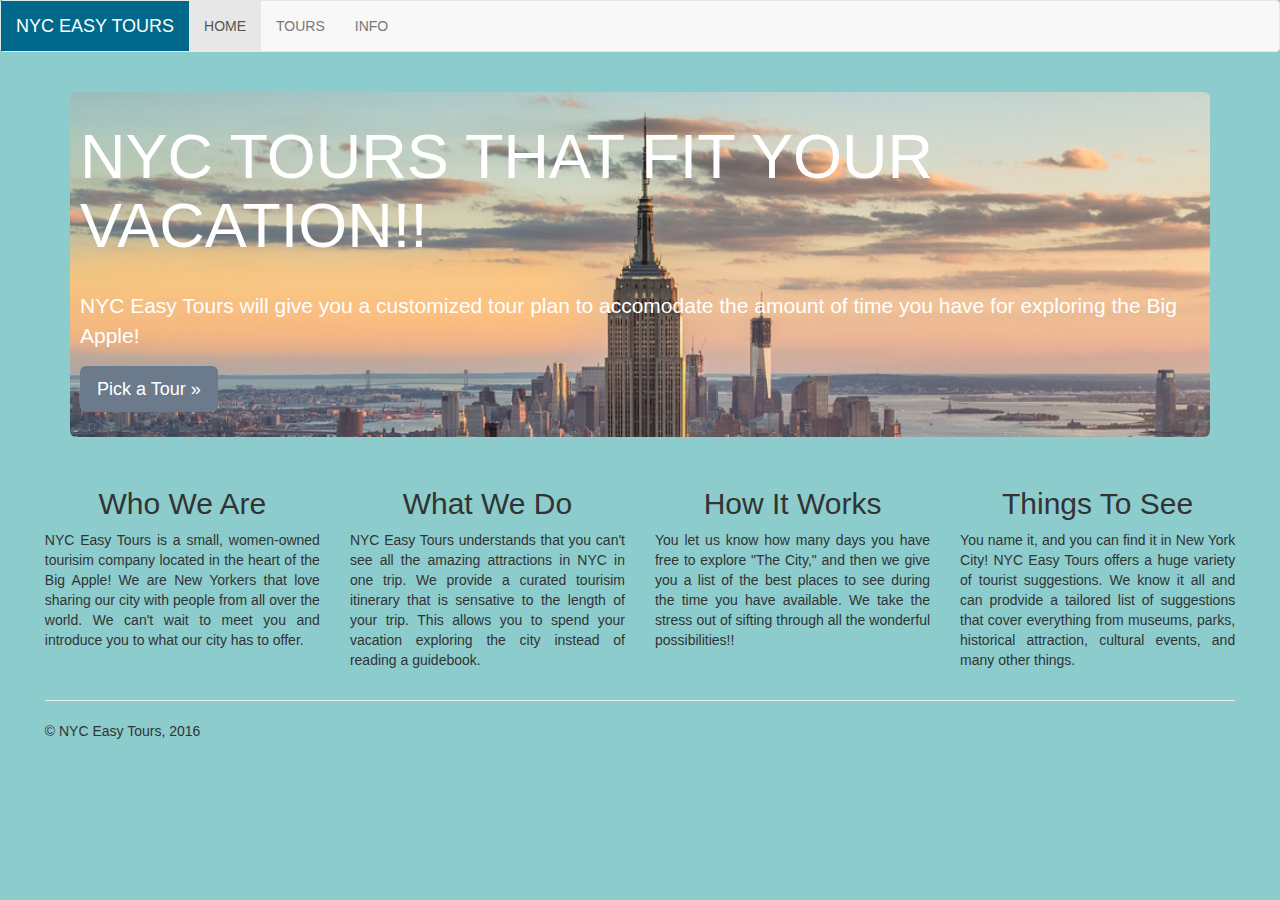
<file: index.html>
<!DOCTYPE html>
<html>

<head>

  <meta http-equiv="X-UA-Compatible" content="IE=edge">
  <meta name="viewport" content="width=device-width, initial-scale=1">

  <title>NYC Easy Tours</title>

  <!-- Bootstrap core CSS -->

  <link rel="stylesheet" href="https://maxcdn.bootstrapcdn.com/bootstrap/3.3.5/css/bootstrap.min.css">
  <link rel="stylesheet" href="css/style.css">

  <!-- HTML5 shim and Respond.js for IE8 support of HTML5 elements and media queries -->
  <!--[if lt IE 9]>
      <script src="https://oss.maxcdn.com/html5shiv/3.7.2/html5shiv.min.js"></script>
      <script src="https://oss.maxcdn.com/respond/1.4.2/respond.min.js"></script>
    <![endif]-->

</head>



<body>

<nav class="navbar navbar-default">
    <nav class="navbar-fixed-top"></nav>
    <div class="navbar-header">
      <a class="navbar-brand" id="header1" href="#">NYC EASY TOURS</a>

      <button type="button" class="navbar-toggle" id="header1" data-toggle="collapse" data-target="#myNavbar">Menu</button>
    </div>

    <div class="collapse navbar-collapse" id="myNavbar">

      <ul class="nav navbar-nav">
        <li class="active"><a href="index.html">HOME</a></li>
        <li><a href="tours.html">TOURS</a></li>
        <li><a href="info.html">INFO</a></li>
      </ul>
    </div>
    <!-- navbar collapse -->
  </nav>

  <!-- Main jumbotron for a primary marketing message or call to action -->

  <br/>

  <div class="container">

    <!-- Try it with and without a container at full width -->

    <div class="jumbotron" id="jumbo1">

      <h1>NYC TOURS THAT FIT YOUR VACATION!!</h1>
      </br>
      <p>NYC Easy Tours will give you a customized tour plan to accomodate the amount of time you have for exploring the Big Apple!</p>
      <p><a class="btn btn-lg" id="button1" href="tours.html" 
              role="button">Pick a Tour &raquo;</a></p>

    </div>

  </div>

  <div id="home-container">
    <!-- Example row of columns -->
    <div class="row">
      <div class="col-xs-12 col-sm-6 col-md-3" id="home-who">
        <h2 class="home-miniBox-title">Who We Are</h2>
        <p class="home-miniBox-text">NYC Easy Tours is a small, women-owned tourisim company located in the heart of the Big Apple!  We are New Yorkers that love sharing our city with people from all over the world.  We can't wait to meet you and introduce you to what our city has to offer.</p>
      </div>
      
      <div class="col-xs-12 col-sm-6 col-md-3" id="home-what">
        <h2 class="home-miniBox-title">What We Do</h2>
        <p class="home-miniBox-text">NYC Easy Tours understands that you can't see all the amazing attractions in NYC in one trip.  We provide a curated tourisim itinerary that is sensative to the length of your trip.  This allows you to spend your vacation exploring the city instead of reading a guidebook.</p>
      </div>
      
      <div class="col-xs-12 col-sm-6 col-md-3" id="home-types">
        <h2 class="home-miniBox-title">How It Works</h2>
        <p class="home-miniBox-text">You let us know how many days you have free to explore "The City," and then we give you a list of the best places to see during the time you have available.  We take the stress out of sifting through all the wonderful possibilities!!</p>
      </div>
      
      <div class="col-xs-12 col-sm-6 col-md-3" id="home-sites">
        <h2 class="home-miniBox-title">Things To See</h2>
        <p class="home-miniBox-text">You name it, and you can find it in New York City!  NYC Easy Tours offers a huge variety of tourist suggestions.  We know it all and can prodvide a tailored list of suggestions that cover everything from museums, parks, historical attraction, cultural events, and many other things.</p>
      </div>
    </div>

    <hr>

    <footer>
      <p>&copy; NYC Easy Tours, 2016</p>
    </footer>
  </div>
  <!-- /container -->


  <!-- Bootstrap core JavaScript
    ================================================== -->
  <!-- Placed at the end of the document so the pages load faster -->
  <script src="https://ajax.googleapis.com/ajax/libs/jquery/1.11.3/jquery.min.js"></script>
  <!-- Latest compiled and minified JavaScript -->
  <script src="https://maxcdn.bootstrapcdn.com/bootstrap/3.3.5/js/bootstrap.min.js"></script>
  <!--<script src="js/bootstrap.js"></script>
-->
</body>

</html>
</file>
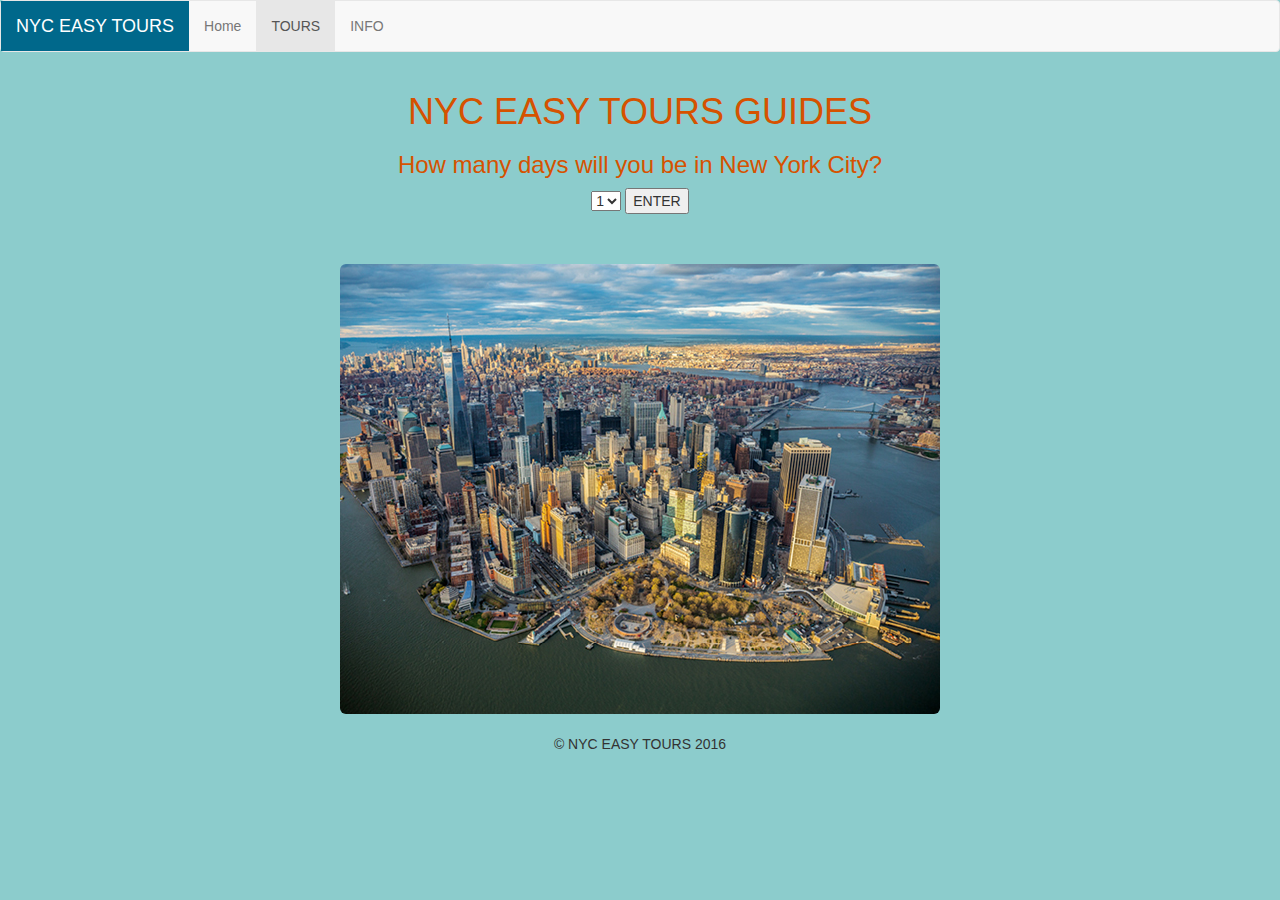
<file: tours.1.html>
<!DOCTYPE html>
<html lang="en">

<head>
  <meta charset="utf-8">
  <meta http-equiv="X-UA-Compatible" content="IE=edge">
  <meta name="viewport" content="width=device-width, initial-scale=1">

  <link rel="icon" href="../../favicon.ico">

  <title>NYC EASY Tours</title>

  <!-- Bootstrap core CSS -->

  <link rel="stylesheet" href="css/bootstrap.css">

  <!-- Custom styles for this group project-->
  <link href="css/style.css" rel="stylesheet">

</head>

<body>
  <nav class="navbar navbar-default">
    <nav class="navbar-fixed-top"></nav>
    <div class="navbar-header">
      <a class="navbar-brand" id="header1" href="#">NYC EASY TOURS</a>

      <button type="button" class="navbar-toggle" data-toggle="collapse" data-target="#myNavbar">Menu</button>
    </div>

    <div class="collapse navbar-collapse" id="myNavbar">
      <ul class="nav navbar-nav">
        <li><a href="index.html">Home</a></li>
        <li class="active"><a href="tours.html">TOURS</a></li>
        <li><a href="info.html">INFO</a></li>
      </ul>
    </div>
    <!-- navbar collapse -->
  </nav>

  <div class="container">

    <!--this is the heading for the tours page-->
    <div class="row tours-title">
      <h1 class="headingtour">NYC EASY TOURS GUIDES</h1>
      <h3 class="headingtour">How many days will you be in New York City?</h3>

      <!--Dropdown box-->

      <select class="selectDay">
  <option value="1">1</option>
  <option value="2">2</option>
  <option value="3">3</option>
</select>

      <button id="submitDay">ENTER</button>

      <!--!--this div will appear when the tour page is opened-->
      <div class="tourMenu" id="tourMenu1">
        <div class="startToursMenu">
          <!-- top-buffer to add space btwn each rows -->
          <div class="row top-buffer guide1">
            <div class="col-md-12 col-sm-12">
              <img class="img-responsive img-rounded center-block" src="images/nycskyline.jpg">
            </div>
          </div>
        </div>
      </div>
      <!--This ends the opening display code block-->


      <!--This starts the one day tour code block-->
      <div class="hideTourDivs row" id="oneDayTour">
        
        <div class="col-xs-12 col-sm-6 col-md-4">
          
        <div class="row top-buffer tours-title">
          <h2>1 DAY TOUR</h2>
          <br>
          <div>
            <h4>Staten Island Ferry</h4>
            <img class="img-responsive img-rounded center-block" src="images/ferry2.jpg">
          </div>

          <div class="col-xs-4">
            <h4>The Statue of Liberty and Ellis Island</h4>
            <img class="img-responsive img-rounded center-block" src="images/statue-of-liberty-6.jpg">
          </div>

          <div class="col-xs-4">
            <h4>9/11 Memorial/Museum and Freedom Tower</h4>
            <img class="img-responsive img-rounded center-block" src="images/freedom-tower.jpg">
          </div>
        </div>
      </div>
      </div>
      <!--This ends the one day code block-->


      <!--This starts the two day code block-->
      <div class="hideTourDivs" id="twoDayTour">

        <div class="row top-buffer tours-title" id="gallery1">
          <h2>2 DAY TOUR - DAY ONE</h2>
          <br>
          <div class="col-xs-4">
            <h4>Staten Island Ferry</h4>
            <img class="img-responsive img-rounded center-block" src="images/ferry2.jpg">
          </div>

          <div class="col-xs-4">
            <h4>The Statue of Liberty and Ellis Island</h4>
            <img class="img-responsive img-rounded center-block" src="images/statue-of-liberty-6.jpg">
          </div>

          <div class="col-xs-4">
            <h4>9/11 Memorial/Museum and Freedom Tower</h4>
            <img class="img-responsive img-rounded center-block" src="images/freedom-tower.jpg">
          </div>
        </div>




        <div class="row top-buffer tours-title" id="gallery1">

          <h2>2 DAY TOUR - DAY TWO</h2>
            <br>
          <div class="col-xs-4">
            <h4>Empire Sate Building and Observation Deck</h4>
            <img class="img-responsive img-rounded center-block" src="images/empire-state-building.jpg">
          </div>

          <div class="col-xs-4">
            <h4>Times Square</h4>
            <img class="img-responsive img-rounded center-block" src="images/times-square.jpg">
          </div>

          <div class="col-xs-4">
            <h4>Metropolitan Museum of Art</h4>
            <img class="img-responsive img-rounded center-block" src="images/the-met.jpg">
          </div>
        </div>
      </div>

      <!--This ends the two day code block-->

      <!--This starts the Three day code block-->
      <div class="hideTourDivs" id="threeDayTour">

        <div class="row top-buffer tours-title" id="gallery1">
          <h2>3 DAY TOUR - DAY ONE</h2>
          <br>
          <div class="col-xs-4">
            <h4>Staten Island Ferry</h4>
            <img class="img-responsive img-rounded center-block" src="images/ferry2.jpg">
          </div>

          <div class="col-xs-4">
            <h4>The Statue of Liberty and Ellis Island</h4>
            <img class="img-responsive img-rounded center-block" src="images/statue-of-liberty-6.jpg">
          </div>

          <div class="col-xs-4">
            <h4>9/11 Memorial/Museum and Freedom Tower</h4>
            <img class="img-responsive img-rounded center-block" src="images/freedom-tower.jpg">
          </div>

        </div>

        <div class="row top-buffer tours-title" id="gallery1">
          <h2>3 DAY TOUR - DAY TWO</h2>
              <br>
          <div class="col-xs-4">
            <h4>Empire Sate Building and Observation Deck</h4>
            <img class="img-responsive img-rounded center-block" src="images/empire-state-building.jpg">
          </div>

          <div class="col-xs-4">
            <h4>Times Square</h4>
            <img class="img-responsive img-rounded center-block" src="images/times-square.jpg">
          </div>

          <div class="col-xs-4">
            <h4>Metropolitan Museum of Art</h4>
            <img class="img-responsive img-rounded center-block" src="images/the-met.jpg">
          </div>

        </div>

        <div class="row top-buffer tours-title" id=gallery1>
          <h2>3 DAY TOUR - DAY THREE</h2>
              <br>
          <div class="col-xs-4">
            <h4>Rockefeller Center/Radio City Music Hall</h4>
            <img class="img-responsive img-rounded center-block" src="images/rockefeller-center2.jpg">
          </div>

          <div class="col-xs-4">
            <h4>Central Park</h4>
            <img class="img-responsive img-rounded center-block" src="images/central-park14.jpg">
          </div>

          <div class="col-xs-4">
            <h4>American Museum of Natural History</h4>
            <img class="img-responsive img-rounded center-block" src="images/museum10.jpg">
          </div>
        </div>

      </div>
      <!--this ends the three day code block-->



      <br>

      <footer>
        <p>&copy; NYC EASY TOURS 2016</p>
      </footer>
    </div>
  </div>
  </div>


  <!-- Bootstrap core JavaScript
    ================================================== -->
  <!-- Placed at the end of the document so the pages load faster -->
  <script src="https://ajax.googleapis.com/ajax/libs/jquery/1.11.3/jquery.min.js"></script>

  <!-- Latest compiled and minified JavaScript -->
  <script src="https://maxcdn.bootstrapcdn.com/bootstrap/3.3.5/js/bootstrap.min.js"></script>

  <!--This is the custom javascript file for the Tours page-->
  <script type="text/javascript" src="js/tours.js"></script>

</body>

</html>
</file>
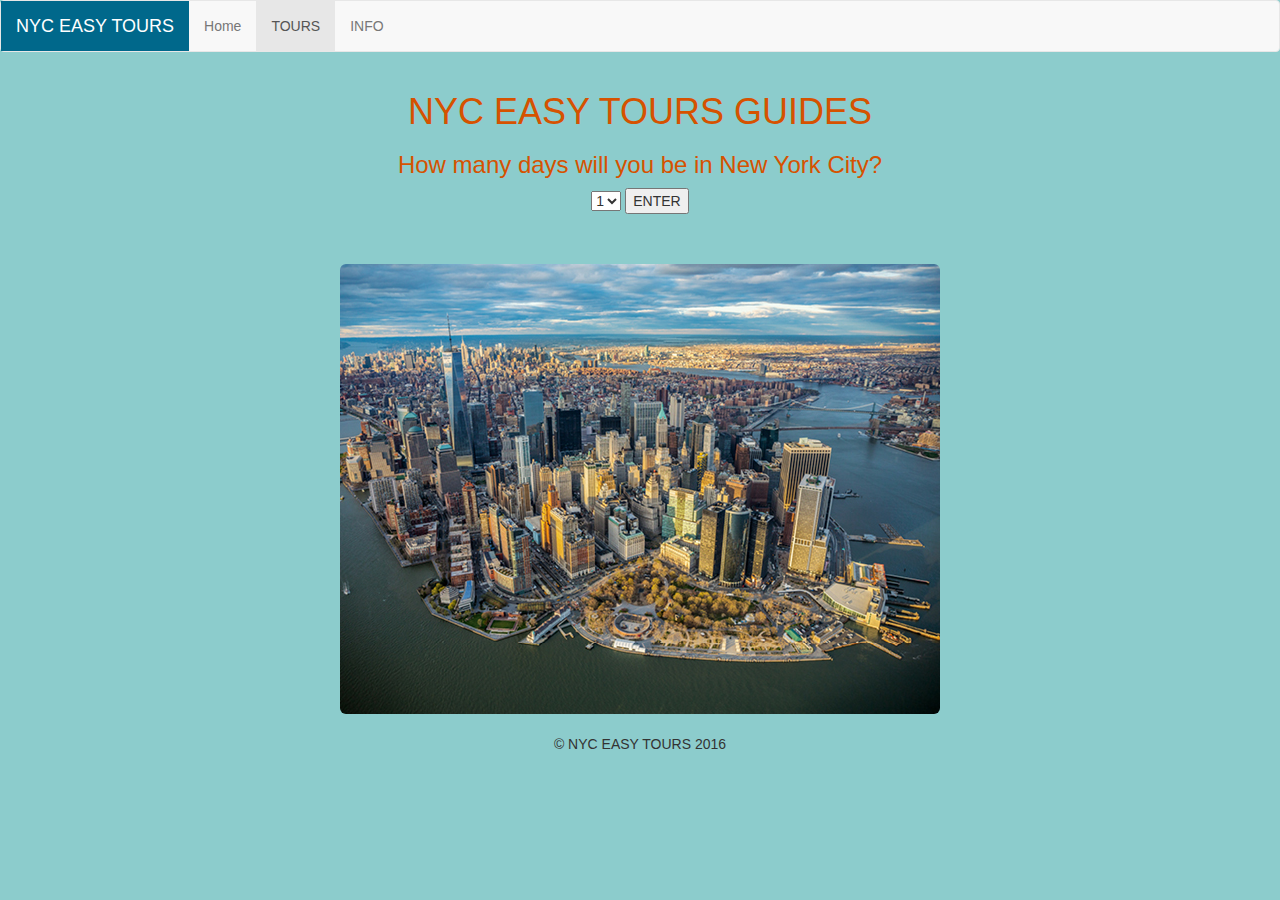
<file: tours.html>
<!DOCTYPE html>
<html lang="en">

<head>
  <meta charset="utf-8">
  <meta http-equiv="X-UA-Compatible" content="IE=edge">
  <meta name="viewport" content="width=device-width, initial-scale=1">

  <link rel="icon" href="../../favicon.ico">

  <title>NYC EASY Tours</title>

  <!-- Bootstrap core CSS -->

  <link rel="stylesheet" href="css/bootstrap.css">

  <!-- Custom styles for this group project-->
  <link href="css/style.css" rel="stylesheet">

</head>

<body>
  <nav class="navbar navbar-default">
    <nav class="navbar-fixed-top"></nav>
    <div class="navbar-header">
      <a class="navbar-brand" id="header1" href="#">NYC EASY TOURS</a>

      <button type="button" class="navbar-toggle" data-toggle="collapse" data-target="#myNavbar">Menu</button>
    </div>

    <div class="collapse navbar-collapse" id="myNavbar">
      <ul class="nav navbar-nav">
        <li><a href="index.html">Home</a></li>
        <li class="active"><a href="tours.html">TOURS</a></li>
        <li><a href="info.html">INFO</a></li>
      </ul>
    </div>
    <!-- navbar collapse -->
  </nav>

  <div class="container">

    <!--this is the heading for the tours page-->
    <div class="row tours-title">
      <h1 class="headingtour">NYC EASY TOURS GUIDES</h1>
      <h3 class="headingtour">How many days will you be in New York City?</h3>

      <!--Dropdown box-->

      <select class="selectDay">
  <option value="1">1</option>
  <option value="2">2</option>
  <option value="3">3</option>
</select>

      <button id="submitDay">ENTER</button>

      <!--!--this div will appear when the tour page is opened-->
      <div class="tourMenu" id="tourMenu1">
        <div class="startToursMenu">
          <!-- top-buffer to add space btwn each rows -->
          <div class="row top-buffer guide1">
            <div class="col-md-12 col-sm-12">
              <img class="img-responsive img-rounded center-block" src="images/nycskyline.jpg">
            </div>
          </div>
        </div>
      </div>
      <!--This ends the opening display code block-->


      <!--This starts the one day tour code block-->
      <div class="hideTourDivs" id="oneDayTour">
        
        
        <div class="row top-buffer tours-title">
          <h2>1 DAY TOUR</h2>
          
          <br>
          
          <div class="col-xs-12 col-md-4">
            <h4>Staten Island Ferry</h4>
            <img class="img-responsive img-rounded center-block" src="images/ferry2.jpg">
          </div>

          <div class="col-xs-12 col-md-4">
            <h4>The Statue of Liberty and Ellis Island</h4>
            <img class="img-responsive img-rounded center-block" src="images/statue-of-liberty-6.jpg">
          </div>

          <div class="col-xs-12 col-md-4">
            <h4>9/11 Memorial/Museum and Freedom Tower</h4>
            <img class="img-responsive img-rounded center-block" src="images/freedom-tower.jpg">
          </div>
          
        </div>
      
      </div>
      <!--This ends the one day code block-->


      <!--This starts the two day code block-->
      <div class="hideTourDivs" id="twoDayTour">

        <div class="row top-buffer tours-title">
          <h2>2 DAY TOUR - DAY ONE</h2>
          <br>
          <div class="col-xs-12 col-md-4">
            <h4>Staten Island Ferry</h4>
            <img class="img-responsive img-rounded center-block" src="images/ferry2.jpg">
          </div>

          <div class="col-xs-12 col-md-4">
            <h4>The Statue of Liberty and Ellis Island</h4>
            <img class="img-responsive img-rounded center-block" src="images/statue-of-liberty-6.jpg">
          </div>

          <div class="col-xs-12 col-md-4">
            <h4>9/11 Memorial/Museum and Freedom Tower</h4>
            <img class="img-responsive img-rounded center-block" src="images/freedom-tower.jpg">
          </div>
        </div>




        <div class="row top-buffer tours-title" id="gallery1">

          <h2>2 DAY TOUR - DAY TWO</h2>
            <br>
          <div class="col-xs-12 col-md-4">
            <h4>Empire Sate Building and Observation Deck</h4>
            <img class="img-responsive img-rounded center-block" src="images/empire-state-building.jpg">
          </div>

          <div class="col-xs-12 col-md-4">
            <h4>Times Square</h4>
            <img class="img-responsive img-rounded center-block" src="images/times-square.jpg">
          </div>

          <div class="col-xs-12 col-md-4">
            <h4>Metropolitan Museum of Art</h4>
            <img class="img-responsive img-rounded center-block" src="images/the-met.jpg">
          </div>
        </div>
      </div>

      <!--This ends the two day code block-->

      <!--This starts the Three day code block-->
      <div class="hideTourDivs" id="threeDayTour">

        <div class="row top-buffer tours-title">
          <h2>3 DAY TOUR - DAY ONE</h2>
          <br>
          <div class="col-xs-12 col-md-4">
            <h4>Staten Island Ferry</h4>
            <img class="img-responsive img-rounded center-block" src="images/ferry2.jpg">
          </div>

          <div class="col-xs-12 col-md-4">
            <h4>The Statue of Liberty and Ellis Island</h4>
            <img class="img-responsive img-rounded center-block" src="images/statue-of-liberty-6.jpg">
          </div>

          <div class="col-xs-12 col-md-4">
            <h4>9/11 Memorial/Museum and Freedom Tower</h4>
            <img class="img-responsive img-rounded center-block" src="images/freedom-tower.jpg">
          </div>

        </div>

        <div class="row top-buffer tours-title" id="gallery1">
          <h2>3 DAY TOUR - DAY TWO</h2>
              <br>
          <div class="col-xs-12 col-md-4">
            <h4>Empire Sate Building and Observation Deck</h4>
            <img class="img-responsive img-rounded center-block" src="images/empire-state-building.jpg">
          </div>

          <div class="col-xs-12 col-md-4">
            <h4>Times Square</h4>
            <img class="img-responsive img-rounded center-block" src="images/times-square.jpg">
          </div>

          <div class="col-xs-12 col-md-4">
            <h4>Metropolitan Museum of Art</h4>
            <img class="img-responsive img-rounded center-block" src="images/the-met.jpg">
          </div>

        </div>

        <div class="row top-buffer tours-title">
          <h2>3 DAY TOUR - DAY THREE</h2>
              <br>
          <div class="col-xs-12 col-md-4">
            <h4>Rockefeller Center/Radio City Music Hall</h4>
            <img class="img-responsive img-rounded center-block" src="images/rockefeller-center2.jpg">
          </div>

          <div class="col-xs-12 col-md-4">
            <h4>Central Park</h4>
            <img class="img-responsive img-rounded center-block" src="images/central-park14.jpg">
          </div>

          <div class="col-xs-12 col-md-4">
            <h4>American Museum of Natural History</h4>
            <img class="img-responsive img-rounded center-block" src="images/museum10.jpg">
          </div>
        </div>

      </div>
      <!--this ends the three day code block-->



      <br>

      <footer>
        <p>&copy; NYC EASY TOURS 2016</p>
      </footer>
    </div>
  </div>
  </div>


  <!-- Bootstrap core JavaScript
    ================================================== -->
  <!-- Placed at the end of the document so the pages load faster -->
  <script src="https://ajax.googleapis.com/ajax/libs/jquery/1.11.3/jquery.min.js"></script>

  <!-- Latest compiled and minified JavaScript -->
  <script src="https://maxcdn.bootstrapcdn.com/bootstrap/3.3.5/js/bootstrap.min.js"></script>

  <!--This is the custom javascript file for the Tours page-->
  <script type="text/javascript" src="js/tours.js"></script>

</body>

</html>
</file>
<file: css/style.css>
/*Style for the Home Page*/
#jumbo1
{
    background-image: url("../images/NYC.jpg");
        background-size: cover;
        background-color: #7EC0EE;
        color: white;
        padding: 10px 10px 10px 10px;
        
}

body
{
    background-color: #8ccccc;
    background-size: cover;
}

#home-container {
    width: 93%;
    margin-right: auto;
    margin-left: auto;
}

.home-miniBox-title{
    text-align: center;
}

.home-miniBox-text {
    text-align: justify;
}


/*End Home Page Style*/

/*Style for the Tours Page*/

.tours-title
{
   text-align: center;
}
   

/*#tourMenu1
{
     display: block;   
}   */

.hideTourDivs
{
    display:none;
}



.headingtour{
    color:#d65200;
}

.top-buffer{
    margin-top: 50px;
}


/*End Tours Page Style*/








/*Common Styles -- meaning used on more than just one page*/
#header1
{
    background-color:  #00688b;
    background-size: cover;
    color: white;
}

//#gallery1
//{
    //background-color: #8ccccc;
    //background-size: cover;
//}

#button1
{
    background-color: #6c7b8b;
    color: white;
}
/*End Common Styles*/



/*style for Info page*/



.temp{
    color:white;
    
}



#view{
    background-image: url("../images/nycview8.jpg");
    background-size: cover;
    color:white;}
      


/*End of form page Styles */
</file>
